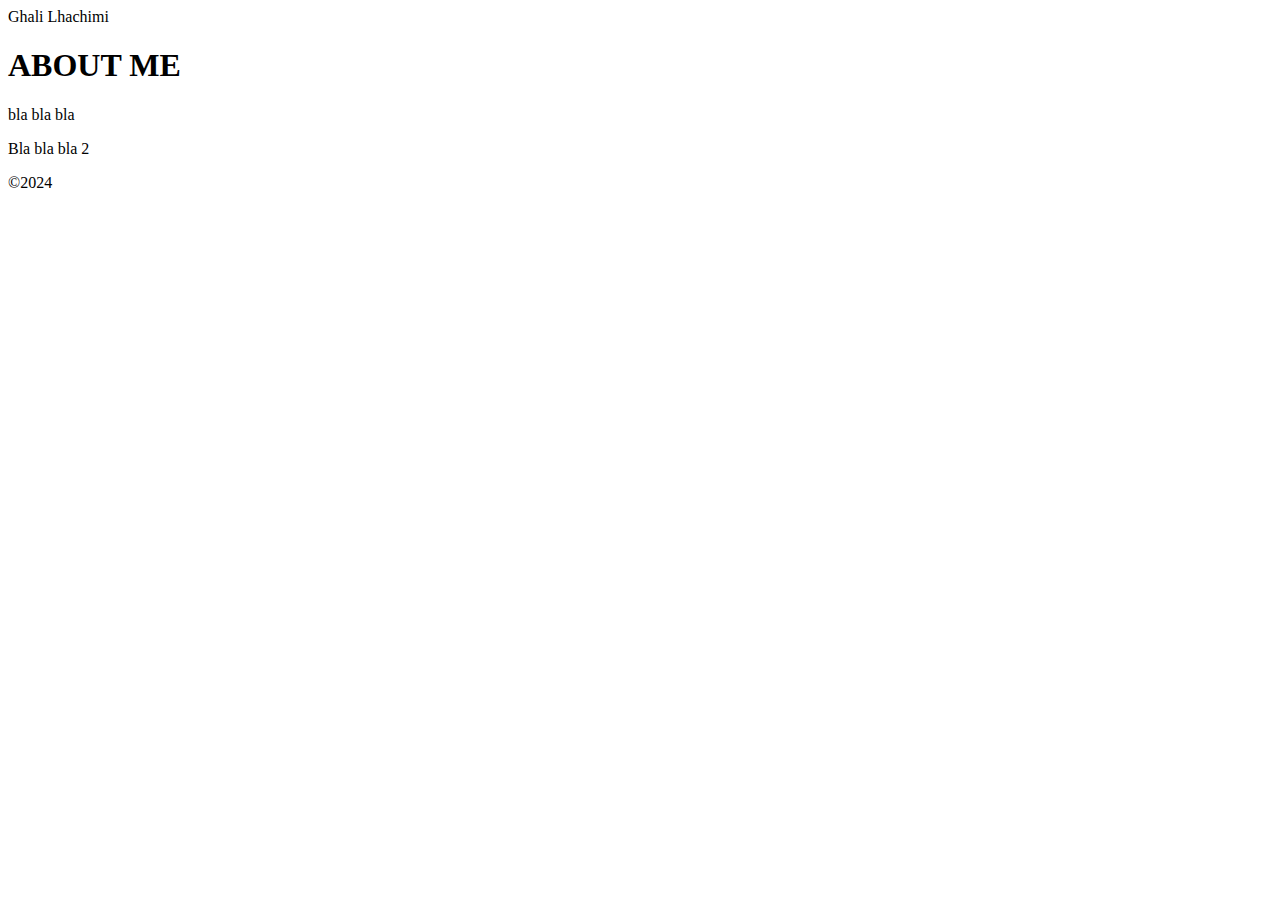
<file: html-assignment/index.html>
<!DOCTYPE html>
<html lang="en">
    <head>
        <meta charset="UTF-8">
        <meta new="viewpoint" content="width=device-width, initia-scale=1.0">
        <title> Document</title>
    </head>    
    <body>
        <header>Ghali Lhachimi</header>
        <main>
            <article>
                <h1>ABOUT ME</h1>
                <p>
                    bla bla bla
                </p>
                <p>
                    Bla bla bla 2
                </p>
                <blockquote>

                </blockquote>
            </article>
        </main>


        <footer>
             &copy;2024
        </footer>



    </body>
</file>
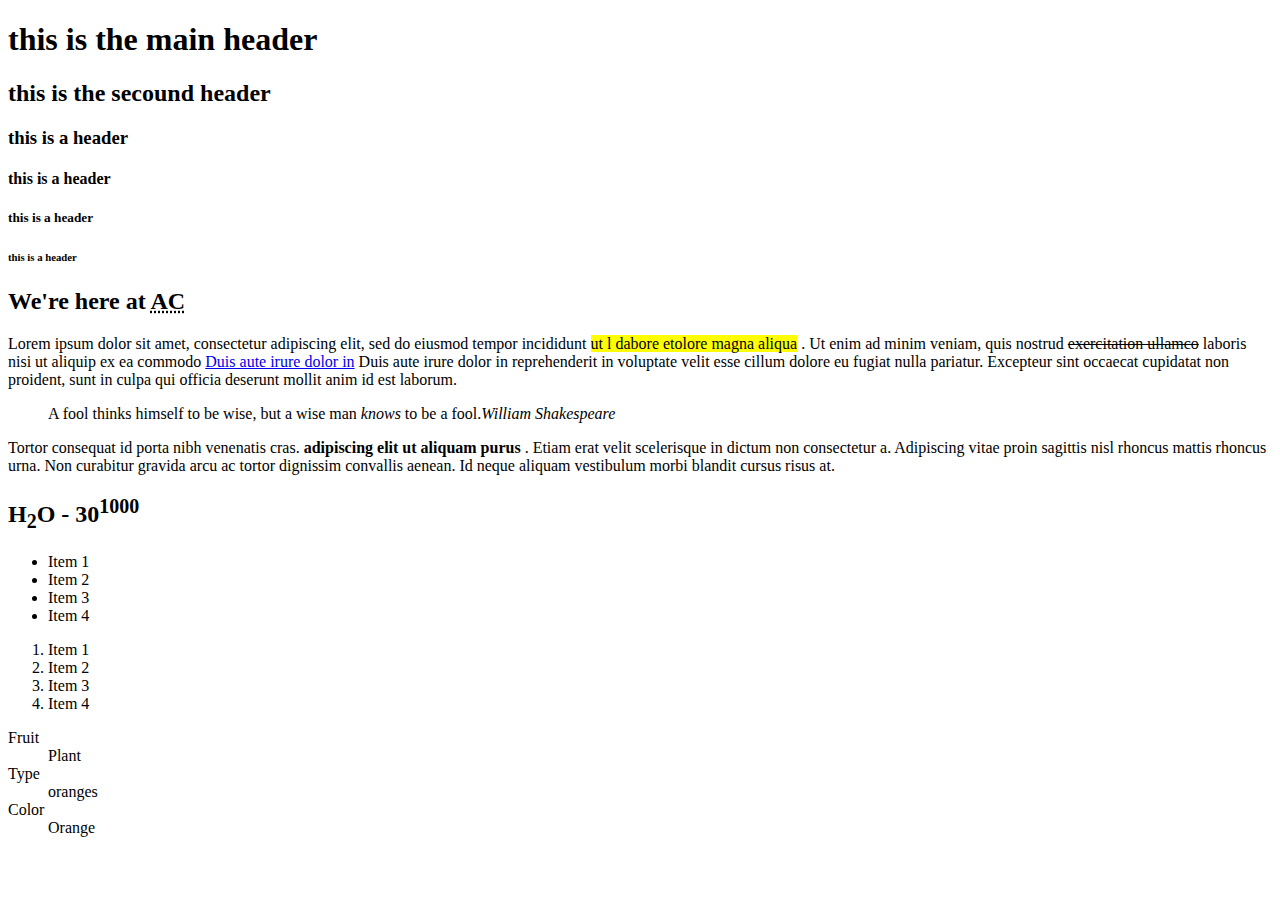
<file: week3/index.html>
<!DOCTYPE html>
<html lang="en">
    <head>
        <meta charset="UTF-8">
        <meta new="viewpoint" content="width=device-width, initia-scale=1.0">
        <title> Document</title>
    </head>
    <body>
        <h1>this is the main header</h1>
        <h2>this is the secound header</h2>
        <!-- Cntrl + / to comment--> 
        <h3>this is a header</h3>
        <h4>this is a header</h4>
        <h5>this is a header</h5>
        <h6>this is a header</h6>

        <h2>We're here at <abbr title="Algonquin College">AC</abbr> </h2>
        <p>Lorem ipsum dolor sit amet, consectetur adipiscing elit, sed do eiusmod tempor incididunt <mark>ut l dabore etolore magna aliqua</mark> . Ut enim ad minim veniam, quis nostrud <del>exercitation ullamco</del> laboris nisi ut aliquip ex ea commodo <a href="https://i.kym-cdn.com/photos/images/newsfeed/002/440/417/671">Duis aute irure dolor in</a> Duis aute irure dolor in reprehenderit in voluptate velit esse cillum dolore eu fugiat nulla pariatur. Excepteur sint occaecat cupidatat non proident, sunt in culpa qui officia deserunt mollit anim id est laborum.
        </p>
        <!-- Blockquote -->
        <blockquote>A fool thinks himself to be wise, but a wise man  <em>knows</em> to be a fool.<cite>William Shakespeare</cite></blockquote>

        <p>Tortor consequat id porta nibh venenatis cras. <strong>adipiscing elit ut aliquam purus</strong> . Etiam erat velit scelerisque in dictum non consectetur a. Adipiscing vitae proin sagittis nisl rhoncus mattis rhoncus urna. Non curabitur gravida arcu ac tortor dignissim convallis aenean. Id neque aliquam vestibulum morbi blandit cursus risus at.</p>
        <!-- SUP AND SUB -->
        <h2>H<sub>2</sub>O - 30<sup>1000</sup></h2>
        <!-- Unordred list -->
        <ul>
            <li>Item 1</li>
            <li>Item 2</li>
            <li>Item 3</li>
            <li>Item 4</li>
        </ul>
        <!-- ordered list -->
        <ol>
            <li>Item 1</li>
            <li>Item 2</li>
            <li>Item 3</li>
            <li>Item 4</li>
        </ol>
        <!-- Description list -->
        <dl>
            <dt>Fruit</dt>
            <dd>Plant</dd>


            <dt>Type</dt>
            <dd>oranges</dd>

            <dt>Color</dt>
            <dd>Orange</dd>

        </dl>
    </body>

</html>
</file>
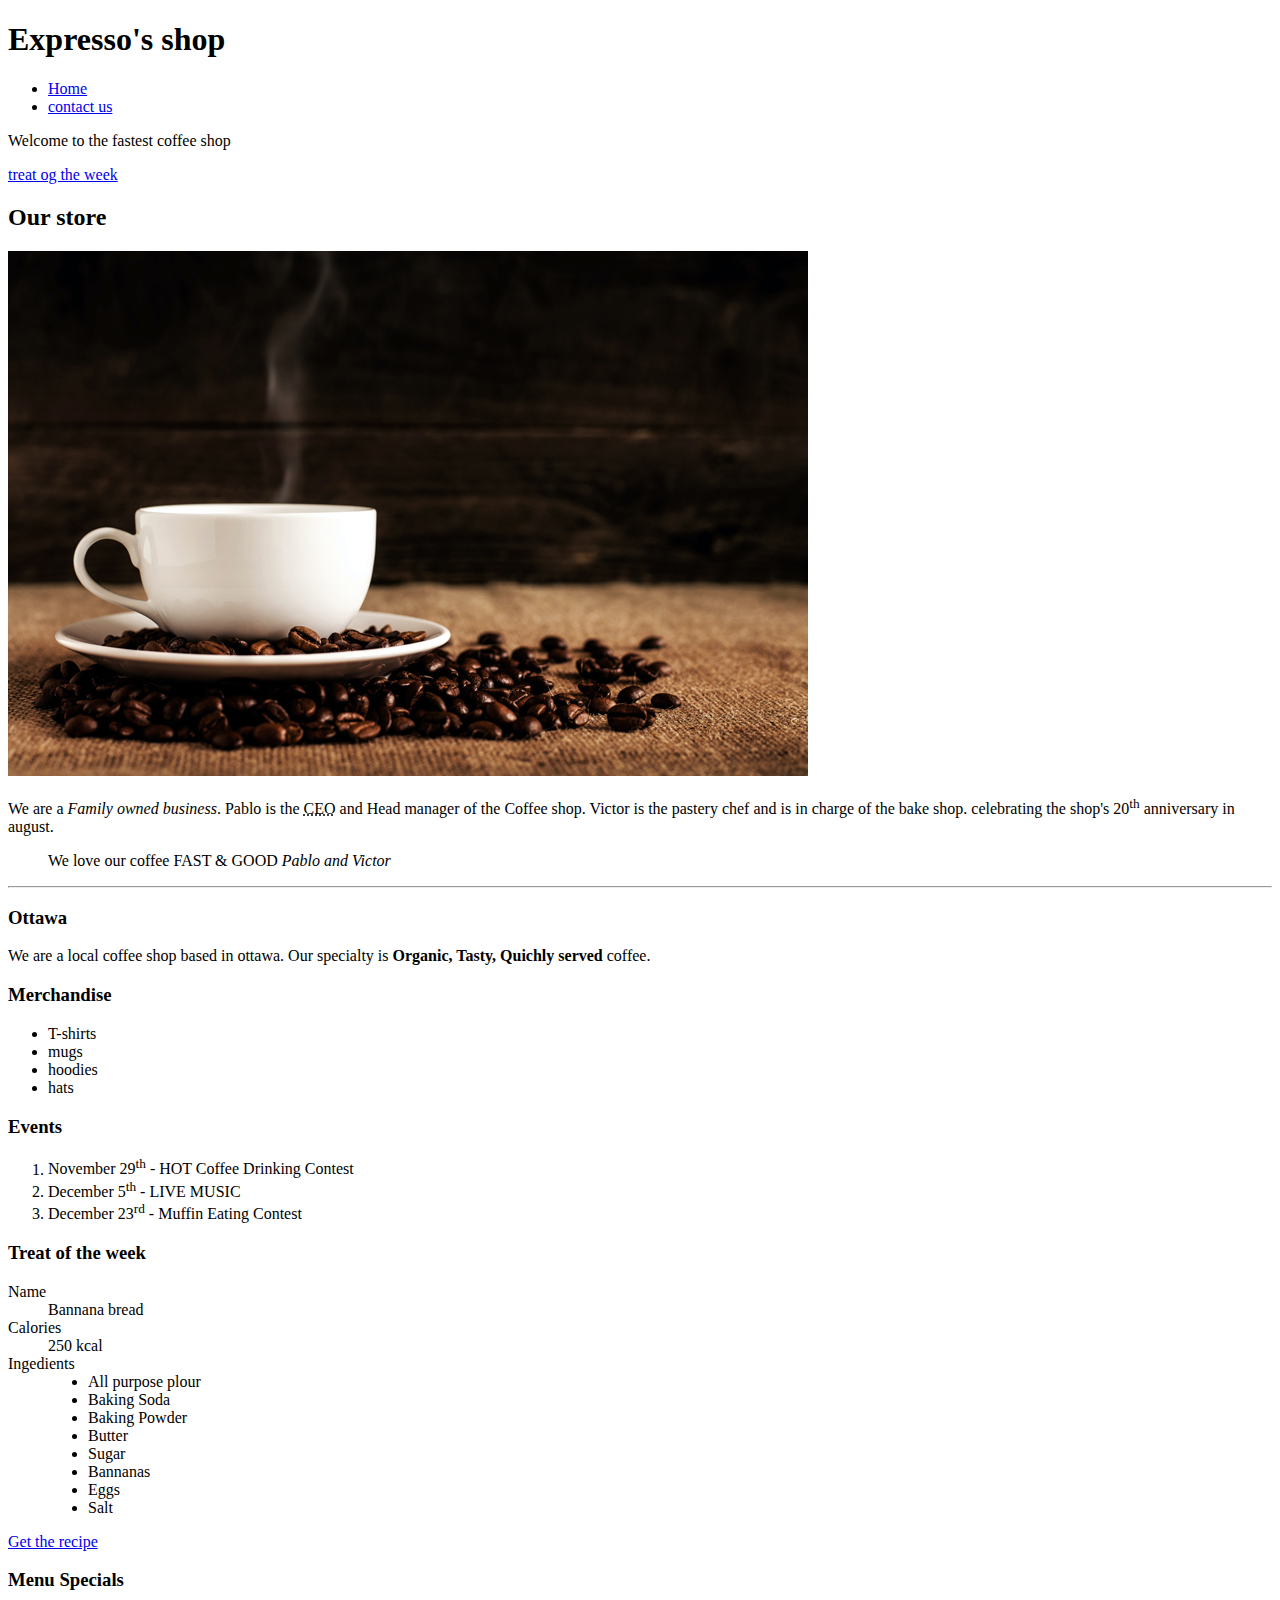
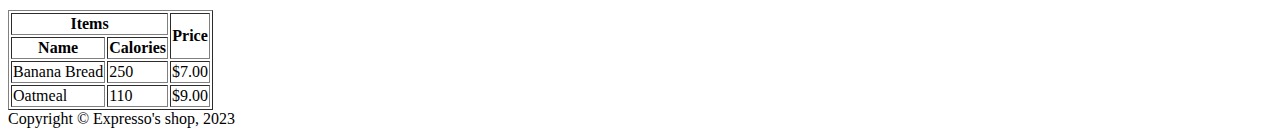
<file: week4/index.html>
<!DOCTYPE html>
<html lang="en">

<head>
    <meta charset="UTF-8">
    <title>Expresso's shop - Home</title>
</head>

<body>
    <!--This is a comment-->
    <!-- 
        command/cntrl + / to add or remove comment
     -->
<header>
    <h1>Expresso's shop</h1>
    <nav>
    <ul>
        <li><a href="index.html">Home</a></li>
        <li><a href="contact.html">contact us</a></li>
    
    </ul>
    </nav>
    <p>Welcome to the fastest coffee shop</p>
</header>
<main\>
    <!--Adding an on page link-->
    <a href="#treatoftheweek">treat og the week</a>
    <article>
        <h2>Our store</h2>
        <img src="./image/coffee-shop.jpg" alt="coffee cup on a pile of coffee beans" title="coffee cip on a pile of coffee beans">
        <p>
            We are a <em>Family owned business</em>. Pablo is the <abbr title="Chief Executive Officer">CEO</abbr> and Head manager of the Coffee shop. Victor is the pastery chef and is in charge of the bake shop. celebrating the shop's 20<sup>th</sup> anniversary in august.
        </p>
        <blockquote>
            We love our coffee FAST & GOOD <cite>Pablo and Victor</cite>
        </blockquote>
        <hr>
        <section>
            <h3>Ottawa</h3>
            <p>
                We are a local coffee shop based in ottawa. Our specialty is <b>Organic, Tasty, Quichly served</b> coffee.
            </p>
        </section>
    </article>
 <aside>
    <h3>Merchandise</h3>
    <!-- Adding an unordred list -->
    <ul>
        <li>T-shirts</li>
        <li>mugs</li>
        <li>hoodies</li>
        <li>hats</li>
    </ul>
 </aside>   
 <!-- Adding a section for an ordered list -->
 <section>
    <h3>Events</h3>
    <ol>
        <li>November 29<sup>th</sup> - HOT Coffee Drinking Contest</li>
        <li>December 5<sup>th</sup> - LIVE MUSIC</li>
        <li>December 23<sup>rd</sup> - Muffin Eating Contest</li>
    </ol>
 </section>
 <section id="treatoftheweek">
    <h3>Treat of the week</h3>
    <dl>
        <dt>Name</dt>
        <dd>Bannana bread</dd>

        <dt>Calories</dt>
        <dd>250 kcal</dd>

        <dt>Ingedients</dt>
        <dd>
            <ul>
                <li>All purpose plour</li>
                <li>Baking Soda</li>
                <li>Baking Powder</li>
                <li>Butter</li>
                <li>Sugar</li>
                <li>Bannanas</li>
                <li>Eggs</li>
                <li>Salt</li>
            </ul>
        </dd>
    </dl>
<!--adding an external link-->
    <a href="https://www.allrecipes.com/recipe/20144/banana-banana-bread/" target="_blank">Get the recipe</a>
 </section>
 <!--Adding a section for a menu table-->
 <section>
    <h3>Menu Specials</h3>
    <table border>
        <thead>
            <tr>
                <th colspan="2">Items</th>
                <th rowspan="2">Price</th>
            </tr>
            <tr>
                <th>Name</th>
                <th>Calories</th>
            </tr>
        </thead>
        <tbody>
            <tr>
                <td>Banana Bread</td>
                <td>250</td>
                <td>&dollar;7.00</td>
            </tr>
            <tr>
                <td>Oatmeal</td>
                <td>110</td>
                <td>&dollar;9.00</td>
            </tr>

        </tbody>
    </table>
 </section>

</main>
<!-- Site Footer -->
<footer>
Copyright &copy; Expresso's shop, 2023
</footer>
</body>

</html>
</file>
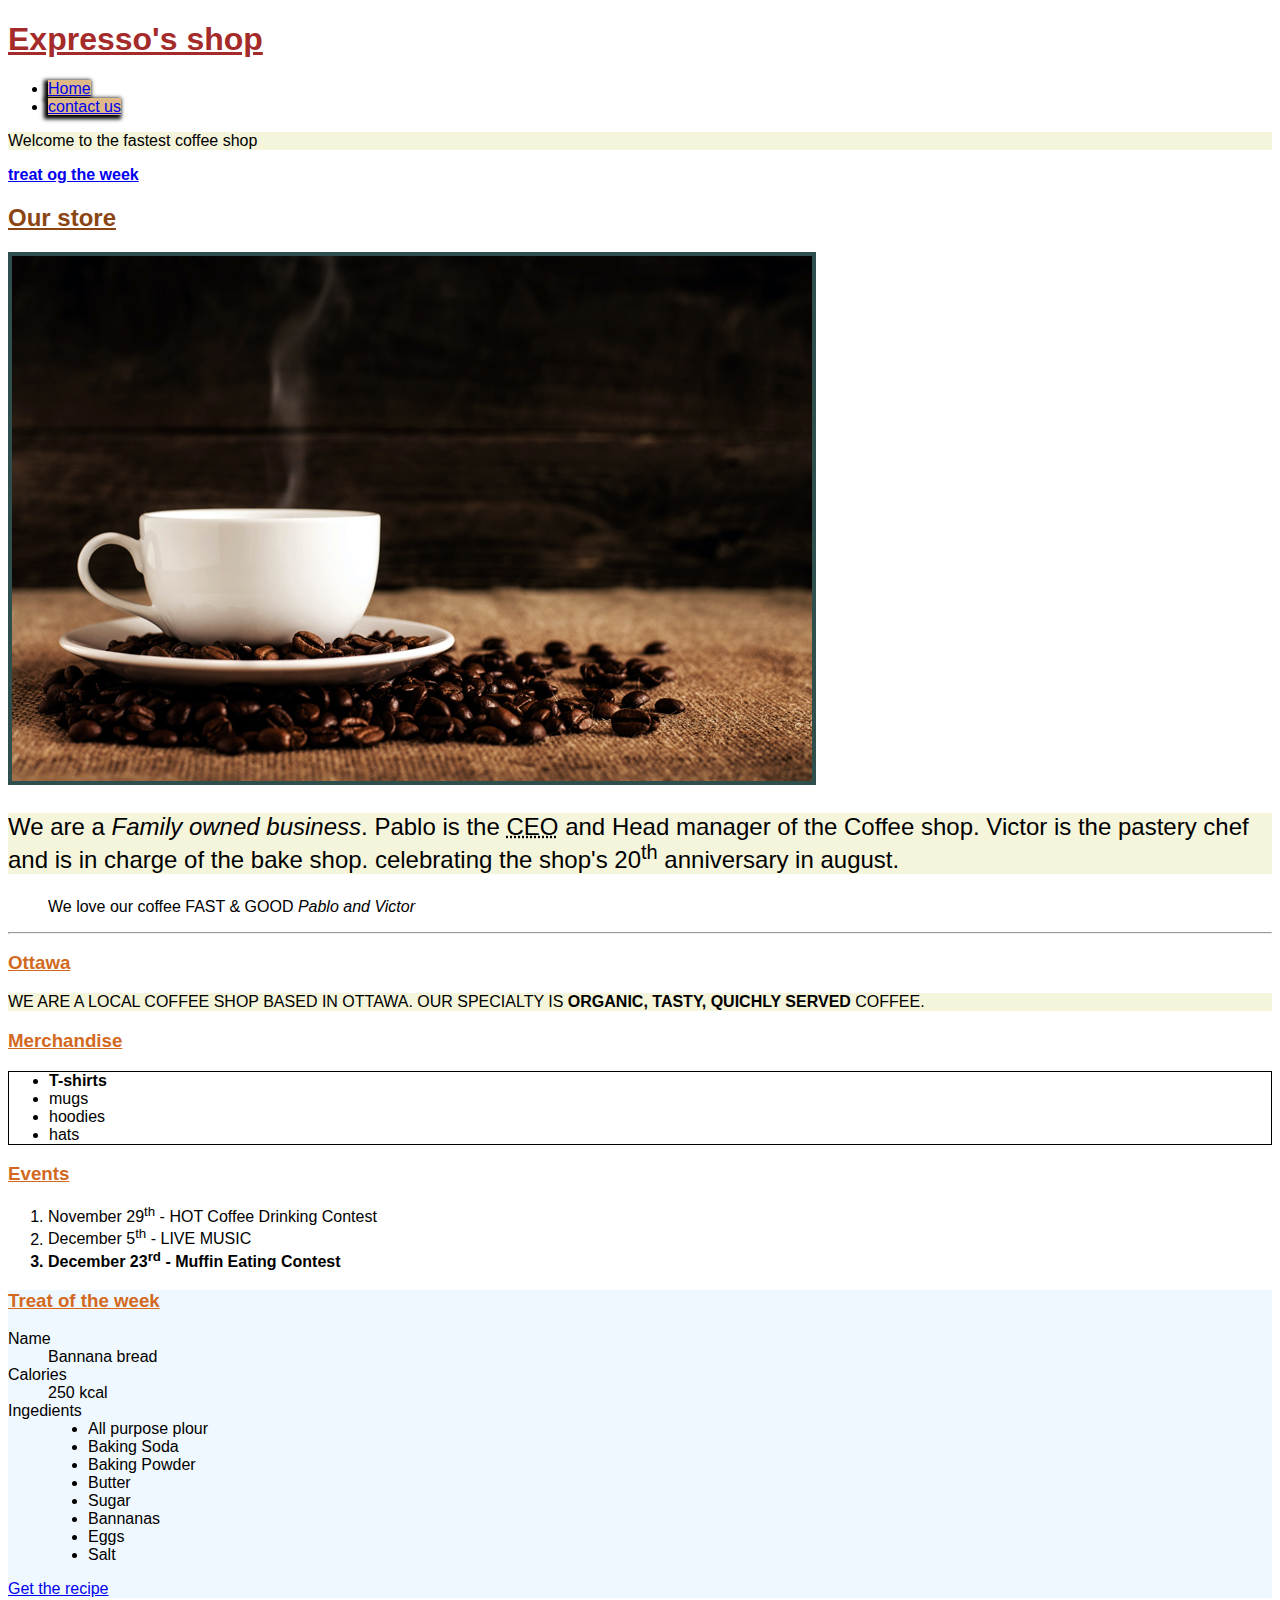
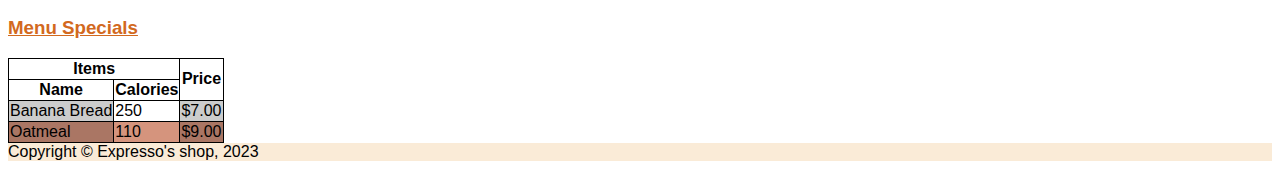
<file: week5 copy/index.html>
<!DOCTYPE html>
<html lang="en">

<head>
    <meta charset="UTF-8">
    <title>Expresso's shop - Home</title>
    <link href="css/main.css" rel="stylesheet">
</head>

<body>
    <!--This is a comment-->
    <!-- 
        command/cntrl + / to add or remove comment
     -->
<header>
    <h1 class="site-title">Expresso's shop</h1>
    <nav>
    <ul>
        <li><a href="index.html" class="current">Home</a></li>
        <li><a href="contact.html">contact us</a></li>
    
    </ul>
    </nav>
    <p>Welcome to the fastest coffee shop</p>
</header>
<main\>
    <!--Adding an on page link-->
    <a href="#treatoftheweek">treat og the week</a>
    <article>
        <h2>Our store</h2>
        <img src="./image/coffee-shop.jpg" alt="coffee cup on a pile of coffee beans" title="coffee cip on a pile of coffee beans">
        <p>
            We are a <em>Family owned business</em>. Pablo is the <abbr title="Chief Executive Officer">CEO</abbr> and Head manager of the Coffee shop. Victor is the pastery chef and is in charge of the bake shop. celebrating the shop's 20<sup>th</sup> anniversary in august.
        </p>
        <blockquote>
            We love our coffee FAST & GOOD <cite>Pablo and Victor</cite>
        </blockquote>
        <hr>
        <section>
            <h3>Ottawa</h3>
            <p>
                We are a local coffee shop based in ottawa. Our specialty is <b>Organic, Tasty, Quichly served</b> coffee.
            </p>
        </section>
    </article>
 <aside>
    <h3>Merchandise</h3>
    <!-- Adding an unordred list -->
    <ul>
        <li>T-shirts</li>
        <li>mugs</li>
        <li>hoodies</li>
        <li>hats</li>
    </ul>
 </aside>   
 <!-- Adding a section for an ordered list -->
 <section>
    <h3>Events</h3>
    <ol>
        <li>November 29<sup>th</sup> - HOT Coffee Drinking Contest</li>
        <li>December 5<sup>th</sup> - LIVE MUSIC</li>
        <li>December 23<sup>rd</sup> - Muffin Eating Contest</li>
    </ol>
 </section>
 <section id="treatoftheweek">
    <h3>Treat of the week</h3>
    <dl>
        <dt>Name</dt>
        <dd>Bannana bread</dd>

        <dt>Calories</dt>
        <dd>250 kcal</dd>

        <dt>Ingedients</dt>
        <dd>
            <ul>
                <li>All purpose plour</li>
                <li>Baking Soda</li>
                <li>Baking Powder</li>
                <li>Butter</li>
                <li>Sugar</li>
                <li>Bannanas</li>
                <li>Eggs</li>
                <li>Salt</li>
            </ul>
        </dd>
    </dl>
<!--adding an external link-->
    <a href="https://www.allrecipes.com/recipe/20144/banana-banana-bread/" target="_blank">Get the recipe</a>
 </section>
 <!--Adding a section for a menu table-->
 <section>
    <h3>Menu Specials</h3>
    <table>
        <thead>
            <tr>
                <th colspan="2">Items</th>
                <th rowspan="2">Price</th>
            </tr>
            <tr>
                <th>Name</th>
                <th>Calories</th>
            </tr>
        </thead>
        <tbody>
            <tr>
                <td>Banana Bread</td>
                <td>250</td>
                <td>&dollar;7.00</td>
            </tr>
            <tr>
                <td>Oatmeal</td>
                <td>110</td>
                <td>&dollar;9.00</td>
            </tr>

        </tbody>
    </table>
 </section>

</main>
<!-- Site Footer -->
<footer class="site-footer">
Copyright &copy; Expresso's shop, 2023
</footer>
</body>

</html>
</file>
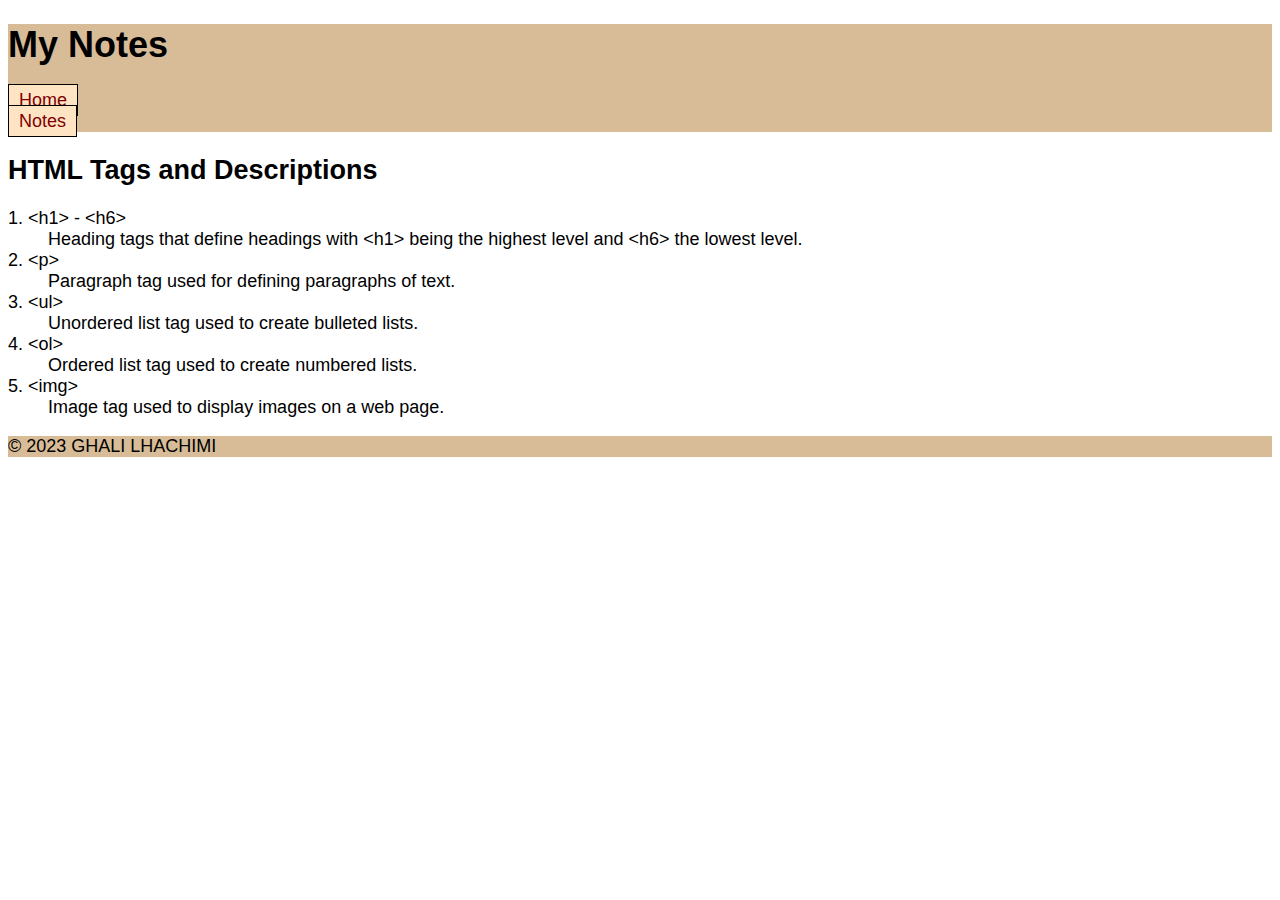
<file: html-assignment/notes.html>
<!DOCTYPE html>
<html>
<head>
    <meta charset="UTF-8">
    <title>Notes</title>
    <link href="css/main.css" rel="stylesheet">
</head>
<body>
    <header>
        <h1>My Notes</h1>
        <nav>
            <ul>
                <li><a href="index.html">Home</a></li>
                <li><a href="notes.html">Notes</a></li>
            </ul>
        </nav>
    </header>
    <section>
        <h2>HTML Tags and Descriptions</h2>
        <dl>
            <dt>1. &lt;h1&gt; - &lt;h6&gt;</dt>
            <dd>Heading tags that define headings with &lt;h1&gt; being the highest level and &lt;h6&gt; the lowest level.</dd>

            <dt>2. &lt;p&gt;</dt>
            <dd>Paragraph tag used for defining paragraphs of text.</dd>

            <dt>3. &lt;ul&gt;</dt>
            <dd>Unordered list tag used to create bulleted lists.</dd>

            <dt>4. &lt;ol&gt;</dt>
            <dd>Ordered list tag used to create numbered lists.</dd>

            <dt>5. &lt;img&gt;</dt>
            <dd>Image tag used to display images on a web page.</dd>
        </dl>
    </section>

    <footer>
        &copy; 2023 GHALI LHACHIMI
    </footer>
</body>
</html>
</file>
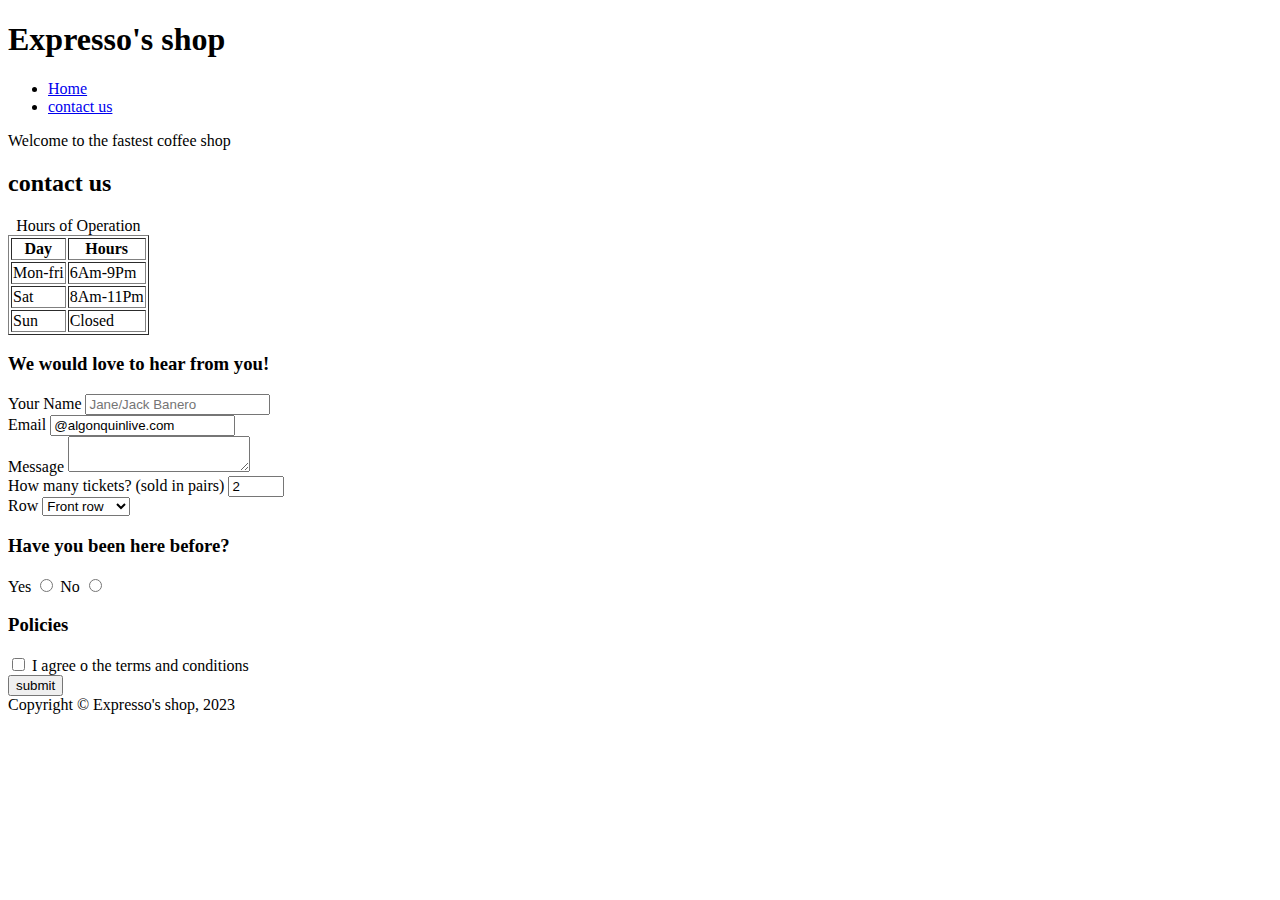
<file: week4/contact.html>
<!DOCTYPE html>
<html lang="en">

<head>
    <meta charset="UTF-8">
    <title>Expresso's shop - CONTACT US</title>
</head>

<body>
   
<header>
    <h1>Expresso's shop</h1>
    <nav>
    <ul>
        <li><a href="index.html">Home</a></li>
        <li><a href="contact.html">contact us</a></li>
    
    </ul>
    </nav>
    <p>Welcome to the fastest coffee shop</p>
</header>
<main\>
    <h2>contact us</h2>
    <table border>
        <caption>Hours of Operation</caption>
        <thead>
            <th>Day</th>
            <th>Hours</th>
        </thead>
        <tbody>
            <tr>
                <td>Mon-fri</td>
                <td>6Am-9Pm</td>
            </tr>
            <tr>
                <td>Sat</td>
                <td>8Am-11Pm</td>
            </tr>
            <tr>
                <td>Sun</td>
                <td>Closed</td>
            </tr>
        </tbody>
    </table>
   
     <!--Adding section for contacts-->
     <section>
        <h3>We would love to hear from you!</h3>
        <form action="contact.html" method="post">
     
     <!--Adding a form-->
     <div>
        <label for="fullname">Your Name</label>
        <input type="text" id="fullname" placeholder="Jane/Jack Banero">
    </div>
    <div>
        <label for="youremail">Email</label>
        <input type="text" id="youremail" placeholder="Example@blablabla.com" value="@algonquinlive.com" required>
    </div>  
    <div>
        <label for="">Message</label>
        <textarea name="Message" id="Message"></textarea>
    </div>   
    <div>
        <label for="tickets">How many tickets? &#40;sold in pairs&#41;</label>
        <input type="number" name="tickets" id="tickets" min="2" max="10" step="2" value="2" required>
    </div>
    <div>
        <label for="row">Row</label>
        <select name="row" id="row">
            <option value="Front row">Front row</option>
            <option value="Center row">Center row</option>
            <option value="Back row">Back row</option>
        </select>
    </div>
    <div>
        <h3>Have you been here before?</h3>
        <label for="yes">Yes</label>
        <input type="radio" name="past" id="yes">

        <label for="no">No</label>
        <input type="radio" name="past" id="no">
    </div>
    <div>
        <h3>Policies</h3>
        <input type="checkbox" name="Policies" id="Policies">
        <label for="Policies">I agree o the terms and conditions</label>
    </div>
    <div>
        <button type="submit">submit</button>
    </div>
        </form>
    </section>
</main>
<!-- Site Footer -->
<footer>
Copyright &copy; Expresso's shop, 2023
</footer>
</body>

</html>
</file>
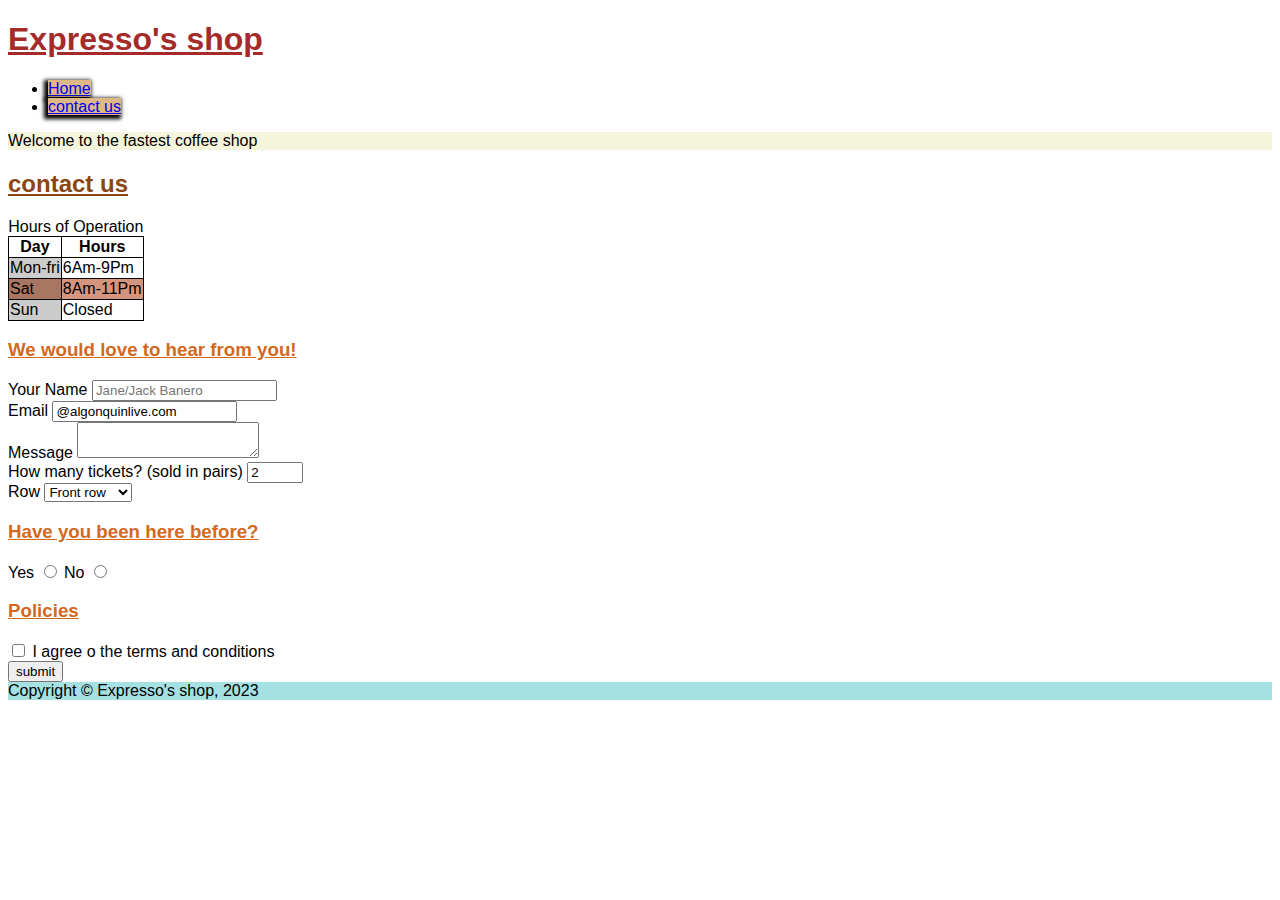
<file: week5 copy/contact.html>
<!DOCTYPE html>
<html lang="en">

<head>
    <meta charset="UTF-8">
    <title>Expresso's shop - CONTACT US</title>
    <link rel="stylesheet" href="css/main.css">
</head>

<body>
   
<header>
    <h1>Expresso's shop</h1>
    <nav>
    <ul>
        <li><a href="index.html">Home</a></li>
        <li><a href="contact.html" class="webdevelopment">contact us</a></li>
    
    </ul>
    </nav>
    <p>Welcome to the fastest coffee shop</p>
</header>
<main\>
    <h2>contact us</h2>
    <table border>
        <caption>Hours of Operation</caption>
        <thead>
            <th>Day</th>
            <th>Hours</th>
        </thead>
        <tbody>
            <tr>
                <td>Mon-fri</td>
                <td>6Am-9Pm</td>
            </tr>
            <tr>
                <td>Sat</td>
                <td>8Am-11Pm</td>
            </tr>
            <tr>
                <td>Sun</td>
                <td>Closed</td>
            </tr>
        </tbody>
    </table>
   
     <!--Adding section for contacts-->
     <section>
        <h3>We would love to hear from you!</h3>
        <form action="contact.html" method="post">
     
     <!--Adding a form-->
     <div>
        <label for="fullname">Your Name</label>
        <input type="text" id="fullname" placeholder="Jane/Jack Banero">
    </div>
    <div>
        <label for="youremail">Email</label>
        <input type="text" id="youremail" placeholder="Example@blablabla.com" value="@algonquinlive.com" required>
    </div>  
    <div>
        <label for="">Message</label>
        <textarea name="Message" id="Message"></textarea>
    </div>   
    <div>
        <label for="tickets">How many tickets? &#40;sold in pairs&#41;</label>
        <input type="number" name="tickets" id="tickets" min="2" max="10" step="2" value="2" required>
    </div>
    <div>
        <label for="row">Row</label>
        <select name="row" id="row">
            <option value="Front row">Front row</option>
            <option value="Center row">Center row</option>
            <option value="Back row">Back row</option>
        </select>
    </div>
    <div>
        <h3>Have you been here before?</h3>
        <label for="yes">Yes</label>
        <input type="radio" name="past" id="yes">

        <label for="no">No</label>
        <input type="radio" name="past" id="no">
    </div>
    <div>
        <h3>Policies</h3>
        <input type="checkbox" name="Policies" id="Policies">
        <label for="Policies">I agree o the terms and conditions</label>
    </div>
    <div>
        <button type="submit">submit</button>
    </div>
        </form>
    </section>
</main>
<!-- Site Footer -->
<footer>
Copyright &copy; Expresso's shop, 2023
</footer>
</body>

</html>
</file>
<file: week5 copy/css/main.css>
body {
    font-family: Arial;
}

h1 {
    color: brown;
}

h2{
    color: saddlebrown;
}

h3{
    color: chocolate;
}

p{
    background-color:beige;
}

h1,h2,h3{
    text-decoration: underline;
}

/* combinators */
/* direct child selector - will only select direct child of the parent */
article >p{
    font-size: 24px;
}
/* Adjacent sibling selector - selects the element that is the very next sibling to the selected element IF any exist */
h3+ul{
    border: 1px solid black;
}
/* sibling selector */

h3~p{
    text-transform: uppercase;
}
/* attribute selector */
[href="#treatoftheweek"]{
    font-weight: bold;
}
[src$="jpg"]{
    border: 4px solid darkslategray;
}
/* pseudo classes */
/* styling the navigation */
nav ul a,
nav ul a:link,
nav ul a:visited{
    background-color: burlywood;
    /* horizontal, vertical, blur, spread,color */
    box-shadow: -2px 2px 4px 2px black;
}
/* add class o current to html home link after adding hover and focus */
nav ul .current,
nav ul a:hover,
nav ul a:focus{
    text-decoration: underline;
}
nav ul a:active {
    box-shadow: 0 0 4px 2px black;
}
/* first child element and last child */
aside ul li:first-child{
font-weight: bold
}

section ol li:last-child{
    font-weight: bold;
}
/* styling a table */

table{
    border-collapse: collapse;
}

/* nth-child selectors - even/odd */
tbody tr:nth-child(even){
    background-color: #d5947d;
}
/* using the nth-child with n  */
/* where n is 0,1,2,3 until the number of elements end */

table th:nth-child(n), 
table td:nth-last-child(n){
    border: 1px solid black;
}
/* using formula in nth-child selectors */
/* 1,3,5,7,.. */
table td:nth-child(2n+1){
    background-color: rgba(0 0, 0, 0.2);
}

/* CSS Specificity */
/* formula: incline style, ID, class, tag-name */
/*                    0     0     0      0      */
/* 0002 */
body footer{
    background-color: rgba(162, 224, 226, 0.97);
}
/* 0001 */
footer{
    background-color: aqua;
}
/* 0011 */
footer.site-footer{
    background-color: antiquewhite;
}
/* 0100 */
#treatoftheweek {
    background-color: aliceblue;
}
</file>
<file: html-assignment/css/main.css>
body {
    font-family: Arial, Helvetica, sans-serif;
    font-size: 18px;
}
header, 
footer {
    background-color: rgb(216, 188, 152);
}
.site-title {
    color: rgb(68, 52, 32);
}
#my-image {
    box-shadow: 0 0 2px 1px black;
}
.hobbies {
    list-style-type: square;
}
.hobbies li:nth-child(odd) {
    background-color: lightblue;
}
nav ul{
    list-style: none;
    padding: 0%;
}
nav a {
    text-decoration: none;
    color: maroon;
    background-color: bisque;
    padding: 5px 10px;
    border: 0.5px solid black;
}
nav a:hover,
nav a:focus{
    background-color: rgb(141, 126, 108);
}
</file>
